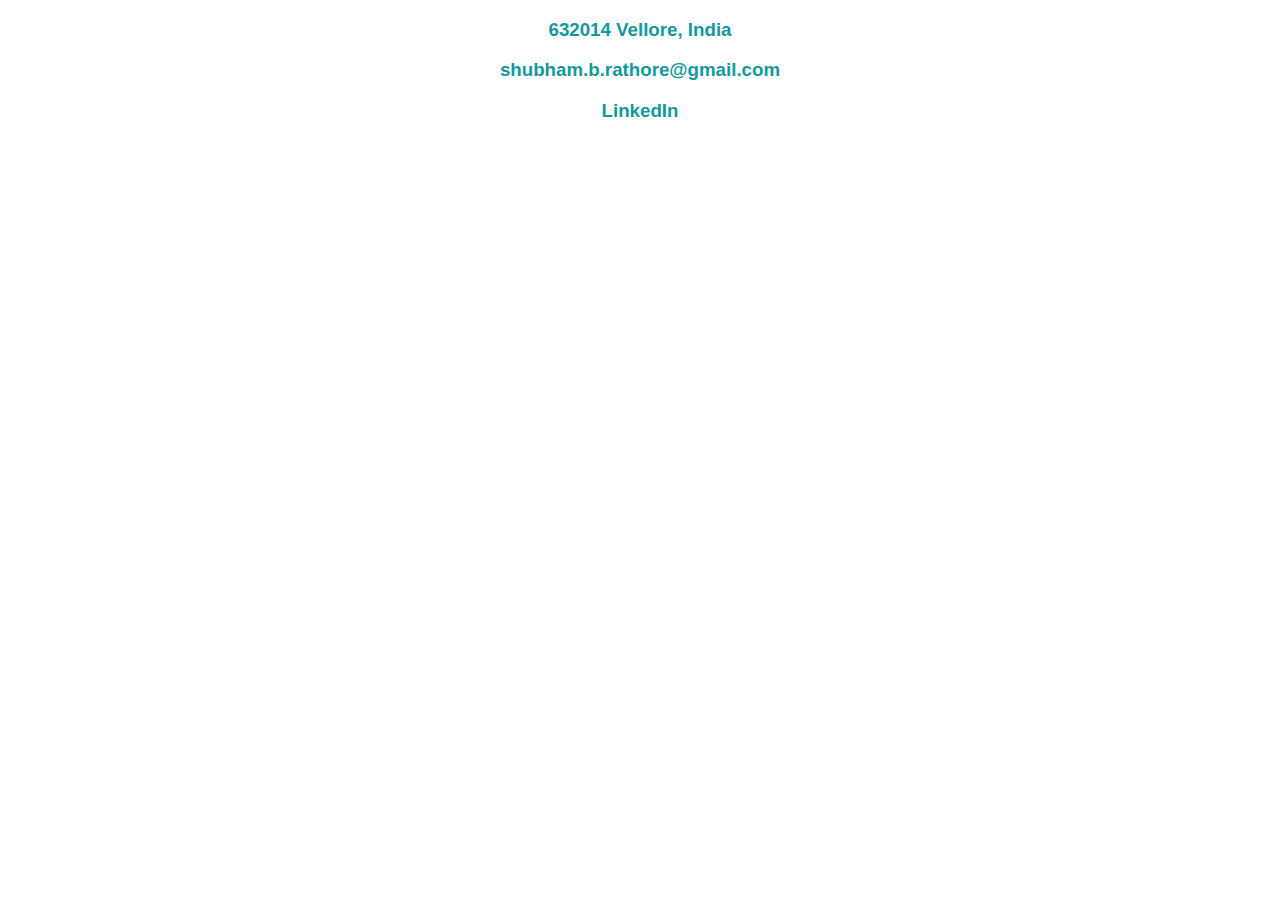
<file: contact.html>
<!DOCTYPE html>
<html lang="en">
<head>
    <meta charset="UTF-8">
    <title>Contact Details</title>
    <link href="css/styles.css" rel="stylesheet">
</head>
<body>
<h3> 632014 Vellore, India </h3>
<h3> <a href="mailto:shubham.b.rathore@gmail.com">shubham.b.rathore@gmail.com </a> </h3>
<h3> <a href="https://www.linkedin.com/in/shubham-rathore-308605218/"> LinkedIn </a></h3>
<form class="" action="mailto:shubhamrathore3261@gmail.com" method="post">

</form>
</body>
</html>
</file>
<file: css/styles.css>
body {
  color: #40514E;
  margin: 0;
  text-align: center;
  font-family: 'Merriweather', serif;
}

h1 {
  color: #66BFBF;
  font-size: 5.625rem;
  margin: 50px auto 0 auto;
  font-family: 'Sacramento', cursive;
}

h2 {
  color: #66BFBF;
  font-family: 'Montserrat', sans-serif;
  font-size: 2.5rem;
  font-weight: normal;
  padding-bottom: 10px;
}

h3 {
  color: #11999E;
  font-family: 'Montserrat', sans-serif;
}

p {
  line-height: 2;
}

hr {
  border: dotted #EAF6F6 6px;
  border-bottom: none;
  width: 4%;
  margin: 100px auto;
}

a{
  color: #11999E;
  font-family: 'Montserrat', sans-serif;
  margin: 10px 20px;
  text-decoration: none;
}

a:hover {
  color: #EAF6F6;
}

.top-container {
  background-color: #E4F9F5;
  position: relative;
  padding-top: 100px;

}

.middle-container {
  margin: 100px 0;
}

.bottom-container {
  background-color: #66BFBF;
  padding: 50px 0 20px;
}

.skill-row {
  width: 50%;
  margin: 100px auto 100px auto;
  text-align: left;
}

.pro {
  text-decoration: underline;
}

.intro {
  width: 30%;
  margin: auto;
}

.contact-message {
  width: 40%;
  margin: 40px auto 60px;
}

.copyright {
  color: #EAF6F6;
  font-size: 0.75rem;
  padding: 20px 0;
}

.top-cloud {
  position: absolute;
  right: 300px;
  top: 40px;
}

.bottom-cloud {
  position: absolute;
  left: 250px;
  bottom: 300px;
}

.code-img {
  width: 25%;
  float: left;
  margin-right: 30px;
}

.chilli-img {
  width: 25%;
  float: right;
  margin-left: 30px;
}

.btn {
  background: #11cdd4;
  background-image: -webkit-linear-gradient(top, #11cdd4, #11999e);
  background-image: -moz-linear-gradient(top, #11cdd4, #11999e);
  background-image: -ms-linear-gradient(top, #11cdd4, #11999e);
  background-image: -o-linear-gradient(top, #11cdd4, #11999e);
  background-image: linear-gradient(to bottom, #11cdd4, #11999e);
  -webkit-border-radius: 8;
  -moz-border-radius: 8;
  border-radius: 8px;
  font-family: 'Montserrat', sans-serif;
  color: #ffffff;
  font-size: 20px;
  padding: 10px 20px 10px 20px;
  text-decoration: none;
}

.btn:hover {
  background: #30e3cb;
  background-image: -webkit-linear-gradient(top, #30e3cb, #2bc4ad);
  background-image: -moz-linear-gradient(top, #30e3cb, #2bc4ad);
  background-image: -ms-linear-gradient(top, #30e3cb, #2bc4ad);
  background-image: -o-linear-gradient(top, #30e3cb, #2bc4ad);
  background-image: linear-gradient(to bottom, #30e3cb, #2bc4ad);
  text-decoration: none;
}
</file>
